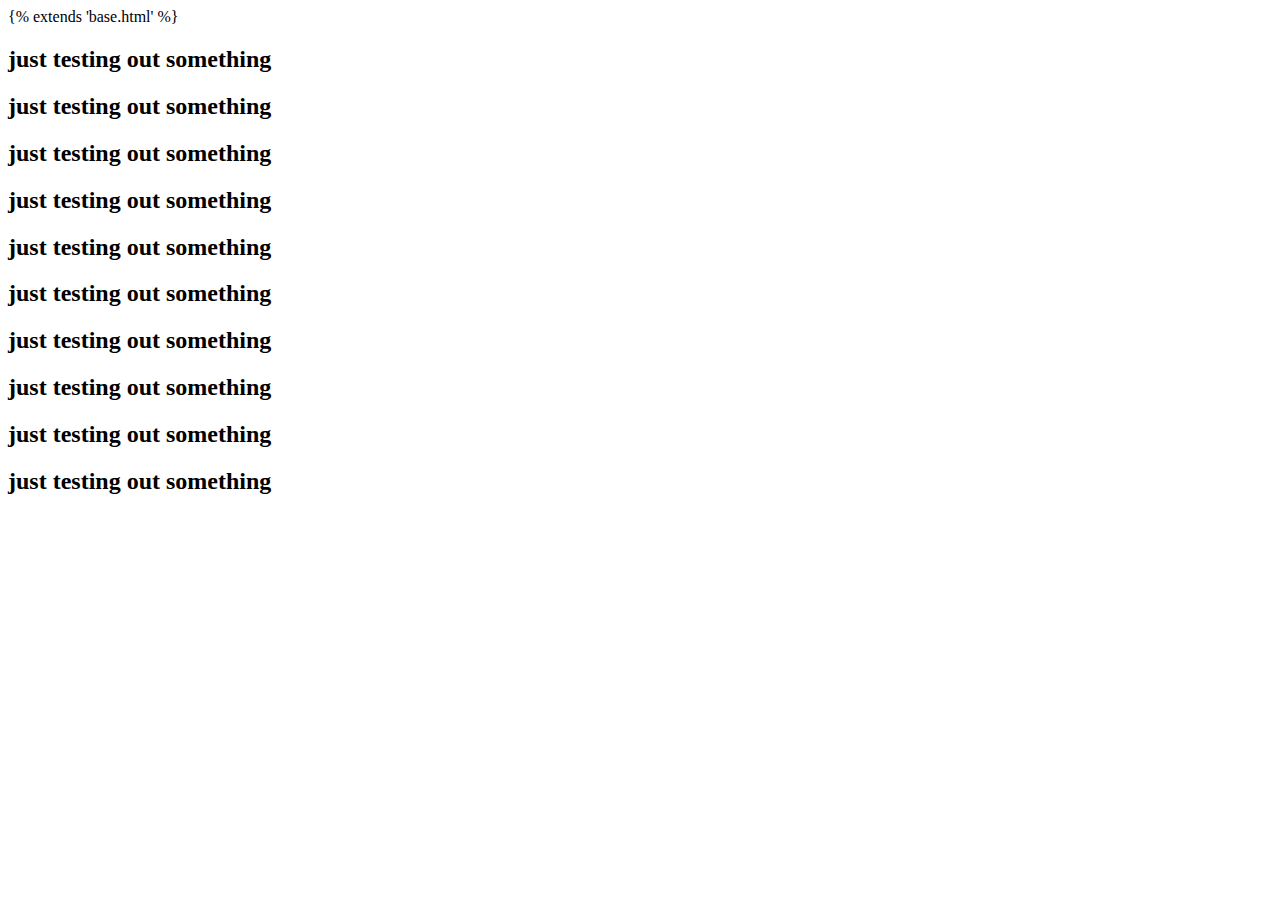
<file: templates/index.html>
{% extends 'base.html' %}
 
<!DOCTYPE html>
<html lang="en">
<head>
    <meta charset="UTF-8">
    <meta http-equiv="X-UA-Compatible" content="IE=edge">
    <meta name="viewport" content="width=device-width, initial-scale=1.0">
    <title>olagbile john</title>
</head>
<body>
    <h2>just testing out something</h2>
    <h2>just testing out something</h2>
    <h2>just testing out something</h2>
    <h2>just testing out something</h2>
    <h2>just testing out something</h2>
    <h2>just testing out something</h2>
    <h2>just testing out something</h2>
    <h2>just testing out something</h2>
    <h2>just testing out something</h2>
    <h2>just testing out something</h2>
</body>
</html>
</file>
